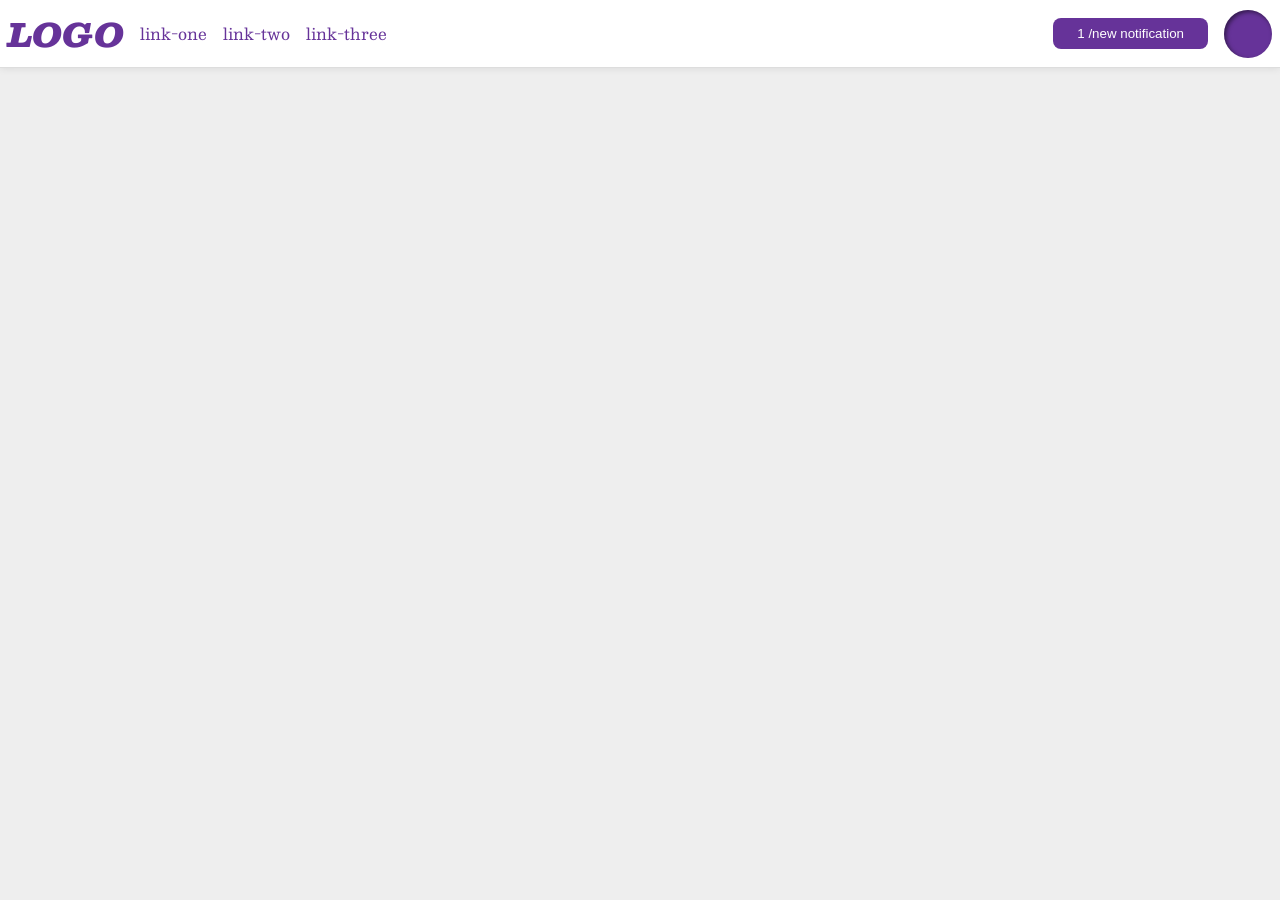
<file: foundations/flex/03-flex-header-2/index.html>
<!DOCTYPE html>
<html lang="en">
  <head>
    <meta charset="UTF-8">
    <meta http-equiv="X-UA-Compatible" content="IE=edge">
    <meta name="viewport" content="width=device-width, initial-scale=1.0">
    <title>Flex Header 2</title>
    <link rel="stylesheet" href="style.css">
  </head>
  <body>
    <div class="header">
      <div class="header-group left">
        <div class="logo">
          LOGO
        </div>

        <ul class="links">
          <li><a href="https://google.com">link-one</a></li>
          <li><a href="https://google.com">link-two</a></li>
          <li><a href="https://google.com">link-three</a></li>
        </ul>
      </div>
      
      <div class="header-group right">
        <button class="notifications">
          1 /new notification
        </button>

        <div class="profile-image"></div>
      </div>
    </div>
  </body>
</html>
</file>
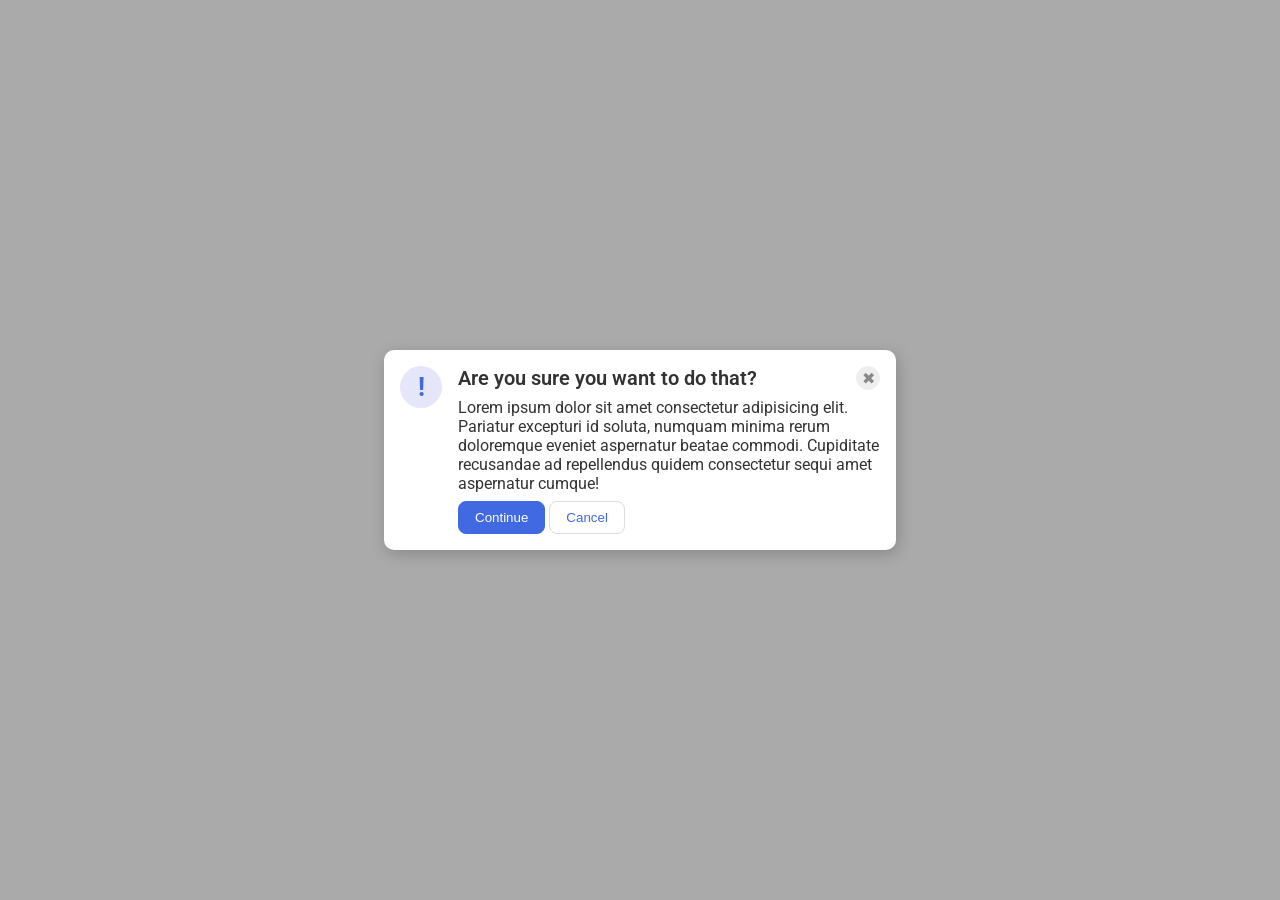
<file: foundations/flex/05-flex-modal/index.html>
<!DOCTYPE html>
<html lang="en">
  <head>
    <meta charset="UTF-8">
    <meta http-equiv="X-UA-Compatible" content="IE=edge">
    <meta name="viewport" content="width=device-width, initial-scale=1.0">
    <link rel="stylesheet" href="style.css">
    <title>Modal</title>
  </head>
  <body>
    <div class="modal">
      <div class="icon">!</div>
      <div>
        <div class="header">Are you sure you want to do that?
          <button class="close-button">✖</button>
        </div>
        <div class="text">Lorem ipsum dolor sit amet consectetur adipisicing elit. Pariatur excepturi id soluta, numquam minima rerum doloremque eveniet aspernatur beatae commodi. Cupiditate recusandae ad repellendus quidem consectetur sequi amet aspernatur cumque!</div>
        <button class="continue">Continue</button>
        <button class="cancel">Cancel</button>
      </div>
    </div>
  </body>
</html>
</file>
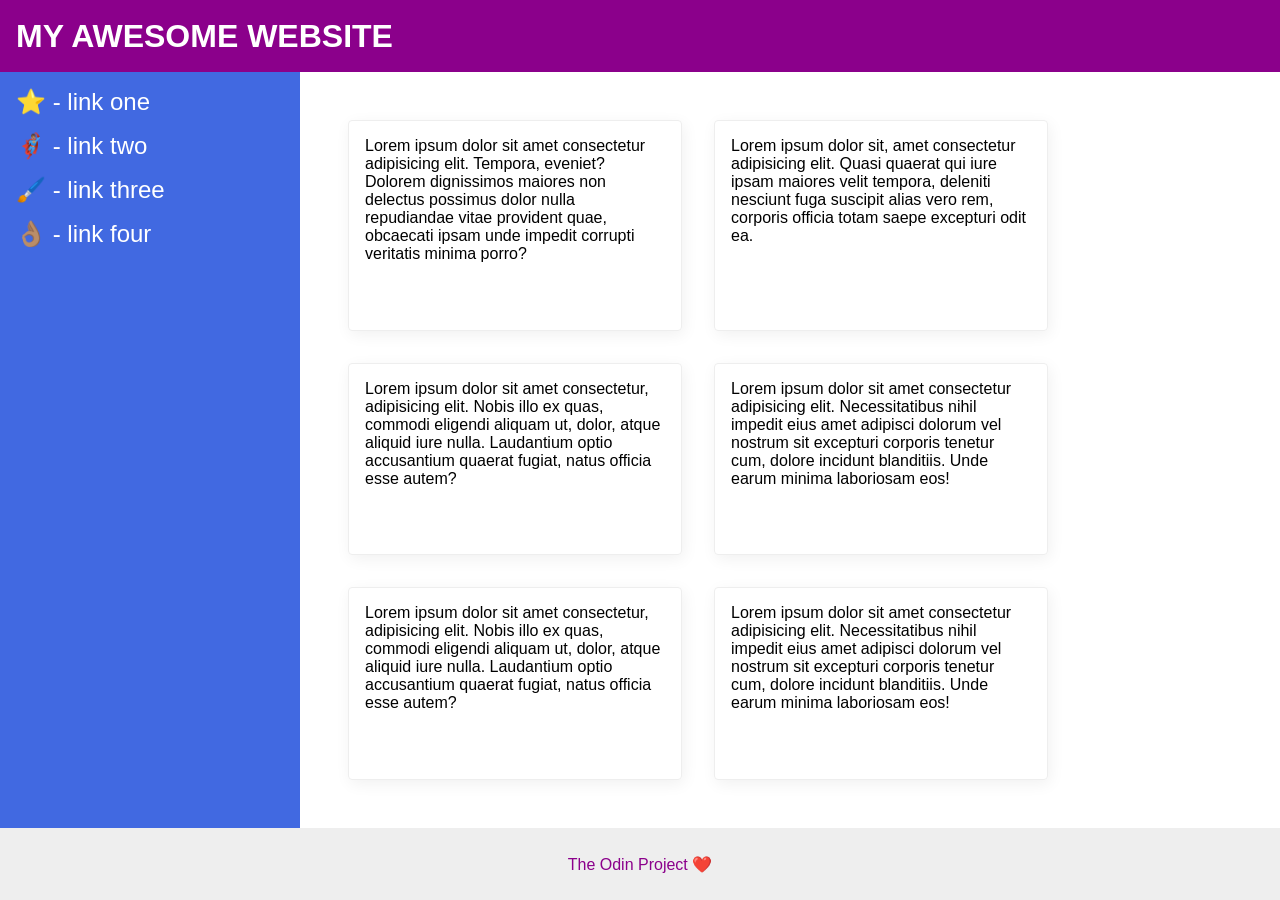
<file: foundations/flex/07-flex-layout-2/index.html>
<!DOCTYPE html>
<html lang="en">
  <head>
    <meta charset="UTF-8">
    <meta http-equiv="X-UA-Compatible" content="IE=edge">
    <meta name="viewport" content="width=device-width, initial-scale=1.0">
    <title>The Holy Grail</title>
    <link rel="stylesheet" href="style.css">
  </head>
  <body>
    <div class="header">
      MY AWESOME WEBSITE
    </div>

    <div class="content">
      <div class="sidebar">
        <ul>
          <li><a href="#">⭐ - link one</a></li>
          <li><a href="#">🦸🏽‍♂️ - link two</a></li>
          <li><a href="#">🖌️ - link three</a></li>
          <li><a href="#">👌🏽 - link four</a></li>
        </ul>
      </div>

      <div class="container">
        <div class="card">Lorem ipsum dolor sit amet consectetur adipisicing elit. Tempora, eveniet? Dolorem dignissimos maiores non delectus possimus dolor nulla repudiandae vitae provident quae, obcaecati ipsam unde impedit corrupti veritatis minima porro?</div>
        <div class="card">Lorem ipsum dolor sit, amet consectetur adipisicing elit. Quasi quaerat qui iure ipsam maiores velit tempora, deleniti nesciunt fuga suscipit alias vero rem, corporis officia totam saepe excepturi odit ea.</div>
        <div class="card">Lorem ipsum dolor sit amet consectetur, adipisicing elit. Nobis illo ex quas, commodi eligendi aliquam ut, dolor, atque aliquid iure nulla. Laudantium optio accusantium quaerat fugiat, natus officia esse autem?</div>
        <div class="card">Lorem ipsum dolor sit amet consectetur adipisicing elit. Necessitatibus nihil impedit eius amet adipisci dolorum vel nostrum sit excepturi corporis tenetur cum, dolore incidunt blanditiis. Unde earum minima laboriosam eos!</div>
        <div class="card">Lorem ipsum dolor sit amet consectetur, adipisicing elit. Nobis illo ex quas, commodi eligendi aliquam ut, dolor, atque aliquid iure nulla. Laudantium optio accusantium quaerat fugiat, natus officia esse autem?</div>
        <div class="card">Lorem ipsum dolor sit amet consectetur adipisicing elit. Necessitatibus nihil impedit eius amet adipisci dolorum vel nostrum sit excepturi corporis tenetur cum, dolore incidunt blanditiis. Unde earum minima laboriosam eos!</div>
      </div>
    </div>

    <div class="footer">
      The Odin Project ❤️
    </div>
  </body>
</html>
</file>
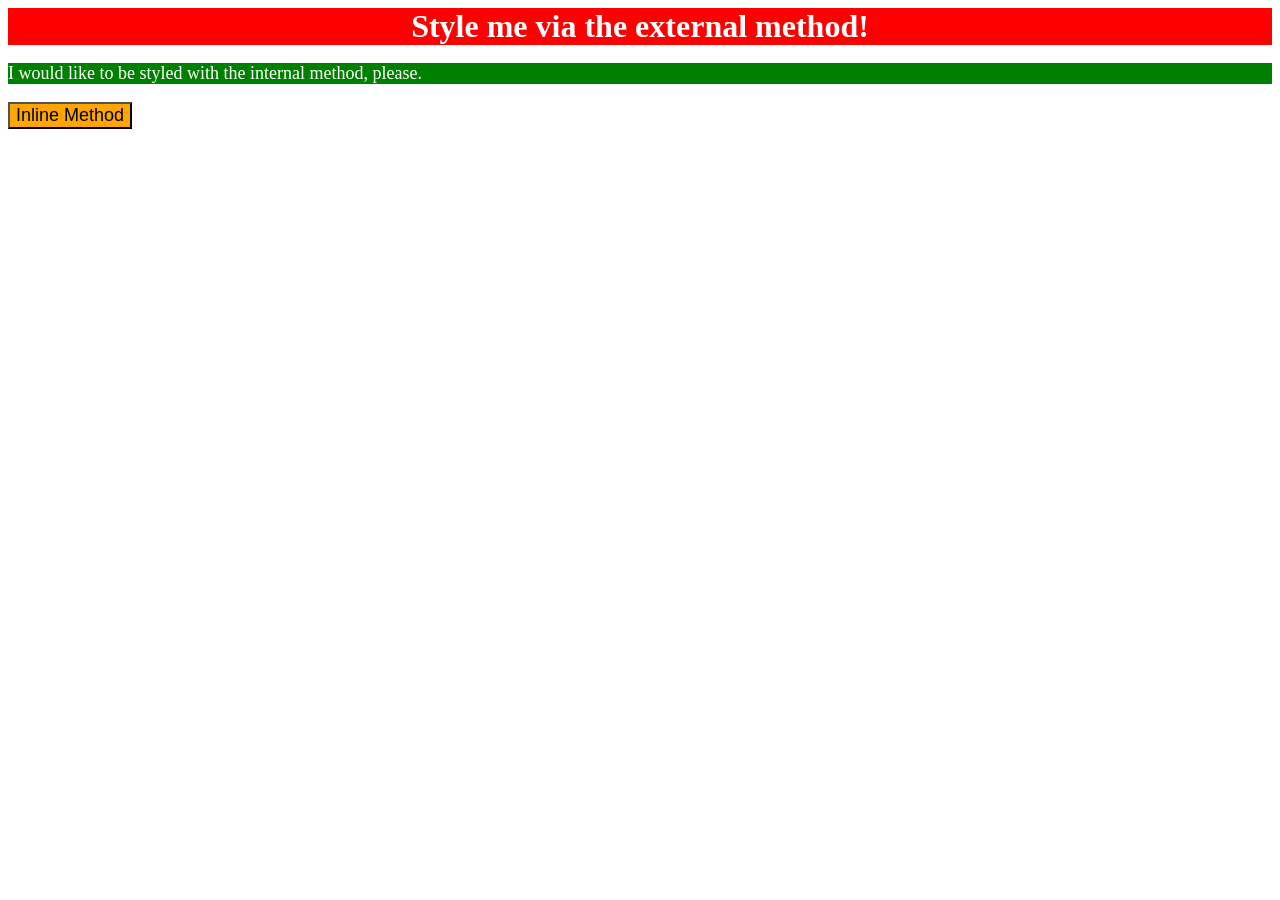
<file: foundations/intro-to-css/01-css-methods/index.html>
<!DOCTYPE html>
<html lang="en">
  <head>
    <meta charset="UTF-8">
    <meta http-equiv="X-UA-Compatible" content="IE=edge">
    <meta name="viewport" content="width=device-width, initial-scale=1.0">
    <title>Methods for Adding CSS</title>
    <link rel="stylesheet" href="styles.css">
    <style>
      p {
        background-color: green;
        color: white;
        font-size: 18px;
      }
    </style>
  </head>
  <body>
    <div>Style me via the external method!</div>
    <p>I would like to be styled with the internal method, please.</p>
    <button style="background-color: orange; font-size: 18px;">Inline Method</button>
  </body>
</html>
</file>
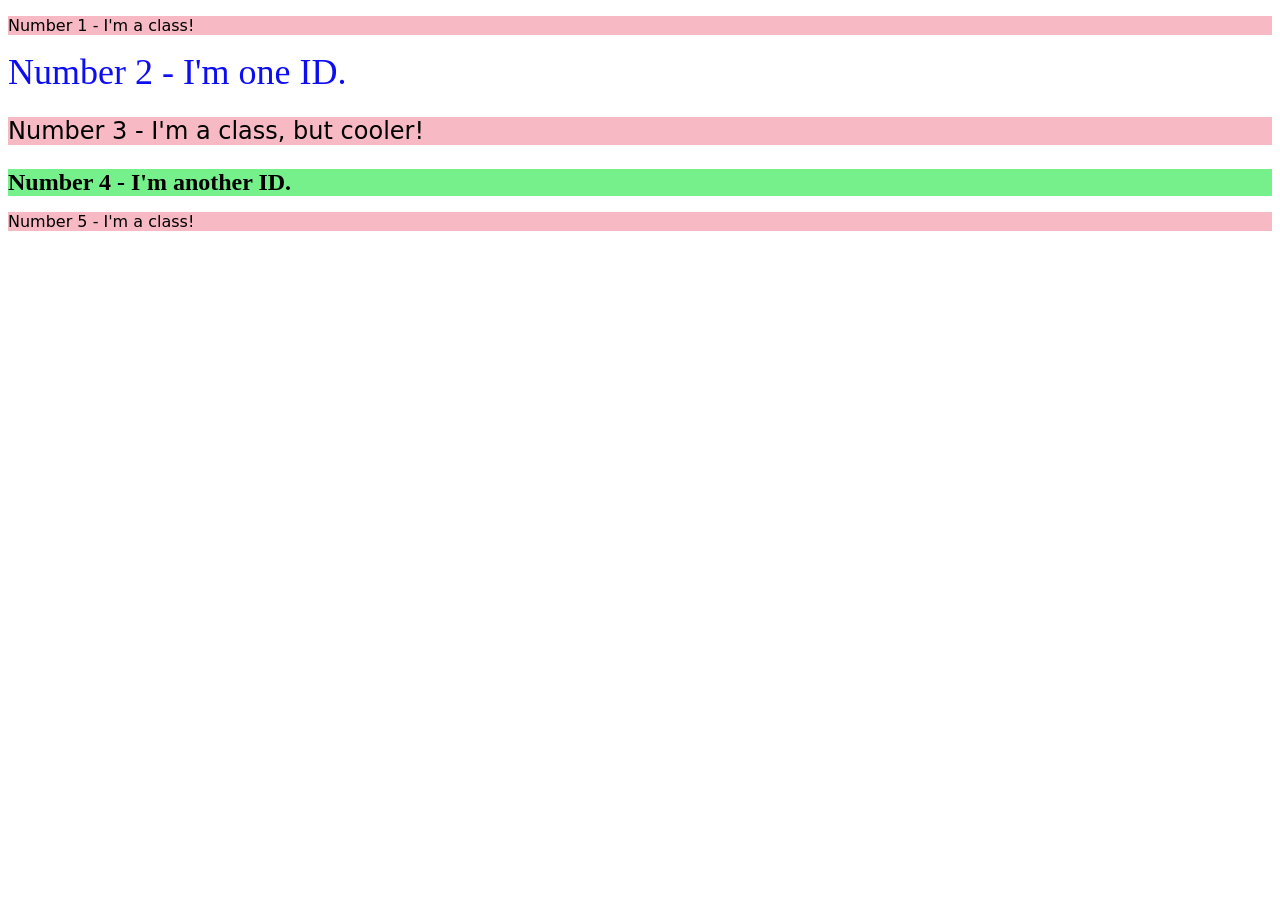
<file: foundations/intro-to-css/02-class-id-selectors/index.html>
<!DOCTYPE html>
<html lang="en">
  <head>
    <meta charset="UTF-8">
    <meta http-equiv="X-UA-Compatible" content="IE=edge">
    <meta name="viewport" content="width=device-width, initial-scale=1.0">
    <title>Class and ID Selectors</title>
    <link rel="stylesheet" href="style.css">
  </head>
  <body>
    <p class="odd">Number 1 - I'm a class!</p>
    <div id="no2">Number 2 - I'm one ID.</div>
    <p class="odd cooler"> Number 3 - I'm a class, but cooler!</p>
    <div id="no4">Number 4 - I'm another ID.</div>
    <p class="odd">Number 5 - I'm a class!</p>
  </body>
</html>
</file>
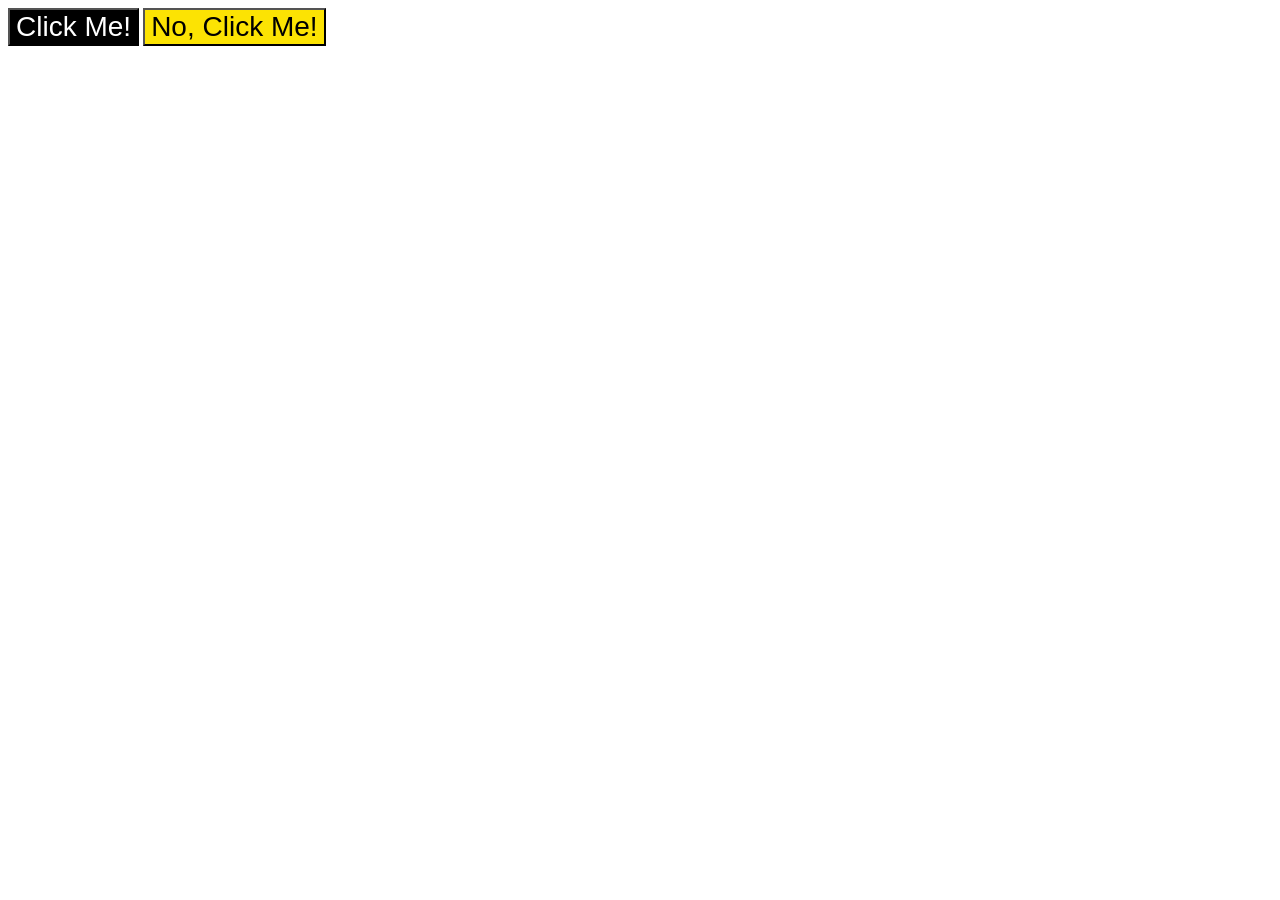
<file: foundations/intro-to-css/03-grouping-selectors/index.html>
<!DOCTYPE html>
<html lang="en">
  <head>
    <meta charset="UTF-8">
    <meta http-equiv="X-UA-Compatible" content="IE=edge">
    <meta name="viewport" content="width=device-width, initial-scale=1.0">
    <title>Grouping Selectors</title>
    <link rel="stylesheet" href="style.css">
  </head>
  <body>
    <button class="clickme devil">Click Me!</button>
    <button class="clickme angel">No, Click Me!</button>
  </body>
</html>
</file>
<file: foundations/flex/03-flex-header-2/style.css>
/* this is some magical font-importing.  
you'll learn about it later. */
@import url('https://fonts.googleapis.com/css2?family=Besley:ital,wght@0,400;1,900&display=swap');

body {
  margin: 0;
  background: #eee;
  font-family: Besley, serif;
}

.header {
  background: white;
  border-bottom: 1px solid #ddd;
  box-shadow: 0 0 8px rgba(0,0,0,.1);
  padding: 4px 8px;
}

.header,
.header-group,
ul {
  display: flex;
  justify-content: space-between;
  align-items: center;
  gap: 16px;
}

.profile-image {
  background: rebeccapurple;
  box-shadow: inset 2px 2px 4px rgba(0,0,0,.5);
  border-radius: 50%;
  width: 48px;
  height: 48px;
}

.logo {
  color: rebeccapurple;
  font-size: 32px;
  font-weight: 900;
  font-style: italic;
}

button {
  border: none;
  border-radius: 8px;
  background: rebeccapurple;
  color: white;
  padding: 8px 24px;
}

a {
  /* this removes the line under our links */
  text-decoration: none;
  color: rebeccapurple;
}

ul {
  list-style-type: none;
  padding: 0px;
}
</file>
<file: foundations/flex/05-flex-modal/style.css>
@import url('https://fonts.googleapis.com/css2?family=Roboto:wght@400;700&display=swap');

html, body {
  height: 100%;
}

body {
  font-family: Roboto, sans-serif;
  margin: 0;
  background: #aaa;
  color: #333;
  /* I'll give you this one for free lol */
  display: flex;
  align-items: center;
  justify-content: center;
}

.modal {
  background: white;
  width: 480px;
  border-radius: 10px;
  box-shadow: 2px 4px 16px rgba(0,0,0,.2);
  display: flex;
  gap: 16px;
  padding: 16px;
}

.icon {
  color: royalblue;
  font-size: 26px;
  font-weight: 700;
  background: lavender;
  width: 42px;
  height: 42px;
  border-radius: 50%;
  display: flex;
  align-items: center;
  justify-content: center;
  flex-shrink: 0;
}

.header {
  display: flex;
  justify-content: space-between;
  align-items: center;
  font-size: 20px;
  font-weight: 600;
}

.header,
.text {
  margin-bottom: 8px;
}

.close-button {
  background: #eee;
  border-radius: 50%;
  color: #888;
  font-weight: 400;
  font-size: 16px;
  height: 24px;
  width: 24px;
  display: flex;
  align-items: center;
  justify-content: center;
  border: 1px solid #eee;
  padding: 0;
  flex-shrink: 0;
}

button {
  cursor: pointer;
  padding: 8px 16px;
  border-radius: 8px;
}

button.continue {
  background: royalblue;
  border: 1px solid royalblue;
  color: white;
}

button.cancel {
  background: white;
  border: 1px solid #ddd;
  color: royalblue;
}
</file>
<file: foundations/flex/07-flex-layout-2/style.css>
body {
  font-family: -apple-system, BlinkMacSystemFont, 'Segoe UI', Roboto, Oxygen, Ubuntu, Cantarell, 'Open Sans', 'Helvetica Neue', sans-serif;
  margin: 0;
  min-height: 100vh;
  display: flex;
  flex-direction: column;
}

.header {
  height: 72px;
  background: darkmagenta;
  color: white;
  display: flex;
  align-items: center;
  box-sizing: border-box;
  font-size: 32px;
  font-weight: 900;
  padding: 16px;
}

.content {
  flex: 1;
  display: flex;
}

.sidebar {
  flex-shrink: 0;
  padding: 16px;
  width: 300px;
  background: royalblue;
  box-sizing: border-box;
}

ul {
  margin: 0;
  padding: 0;
  list-style: none;
}

li {
  margin-bottom: 16px;
}

a {
  font-size: 24px;
  color: white;
  text-decoration: none;
}

.container {
  display: flex;
  flex-wrap: wrap;
  padding: 48px;
  gap: 32px;
}

.footer {
  height: 72px;
  background: #eee;
  color: darkmagenta;
  box-sizing: border-box;
  display: flex;
  justify-content: center;
  align-items: center;
  padding: 16px;
}

.card {
  width: 300px;
  padding: 16px;
  border: 1px solid #eee;
  box-shadow: 2px 4px 16px rgba(0,0,0,.06);
  border-radius: 4px;
}
</file>
<file: foundations/intro-to-css/01-css-methods/styles.css>
div {
    background-color: red;
    color: white;
    font-size: 32px;
    text-align: center;
    font-weight: 700;
}
</file>
<file: foundations/intro-to-css/02-class-id-selectors/style.css>
/* All odd numbered elements */
.odd {
    background-color: hsl(350, 80%, 85%);
    font-family: "Verdana", "DejaVu Sans", sans-serif;
}

/* Second element */
#no2 {
    color: hsl(240, 90%, 50%);
    font-size: 36px
}

/* Third element */
.odd.cooler {
    font-size: 24px;
}

/* Fourth element */
#no4 {
    background-color: hsl(130, 80%, 70%);
    font-size: 24px;
    font-weight: 700;
}
</file>
<file: foundations/intro-to-css/03-grouping-selectors/style.css>
.clickme {
    font-size: 28px;
    font-family: "Helvetica", "Times New Roman", sans-serif;
}

.devil {
    background-color: #000000;
    color: #ffffff;
}

.angel {
    background-color: #fce303;
}
</file>
